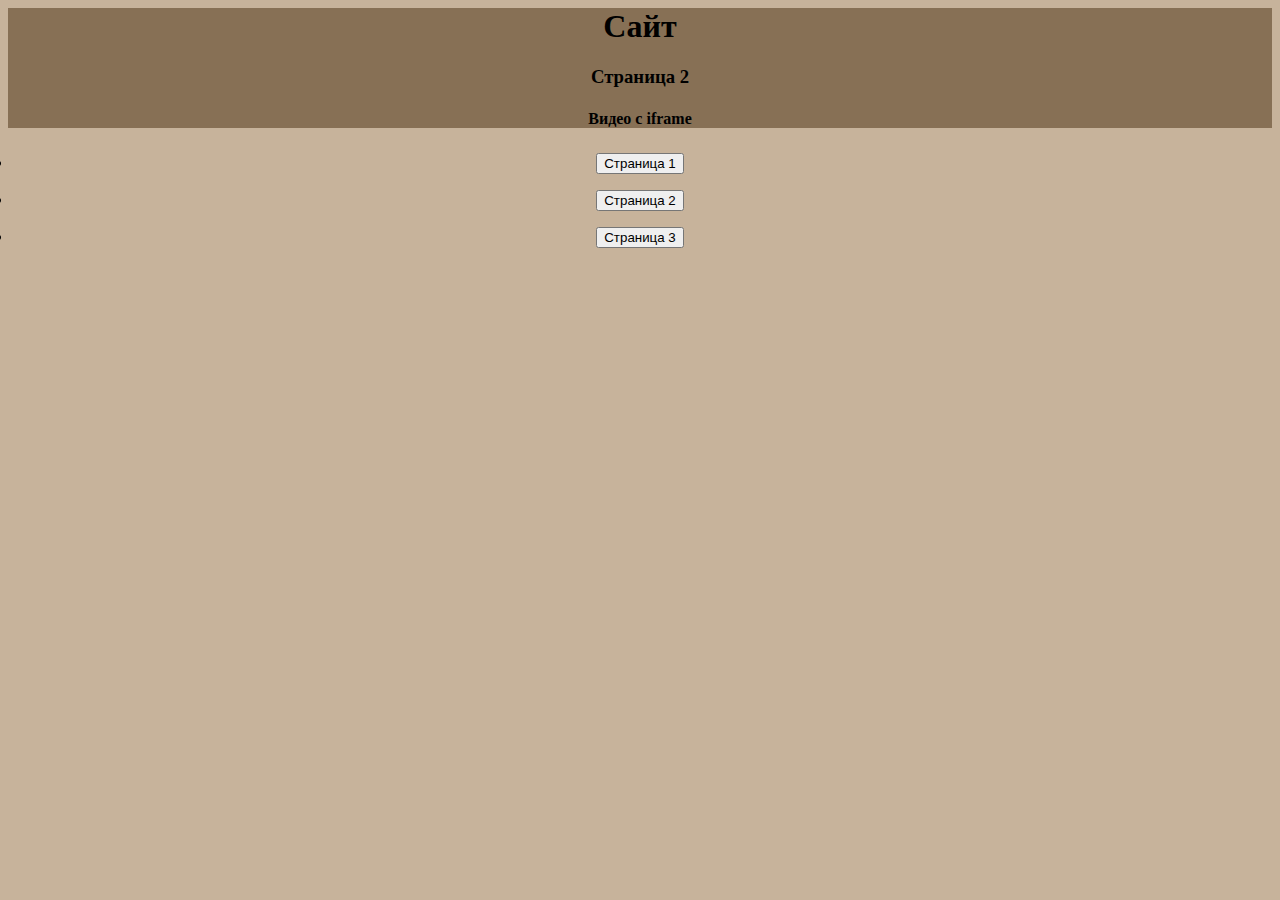
<file: index2.html>
<html>
<head>
  <link rel="stylesheet" type="text/css" href="styles2.css">
  <div class="shapka1">
<h1>Сайт</h1>
<h3>Страница 2</h3>
<h4>Видео с iframe</h4>
</div>
</head>
<body>
<div class="shapka">
 <ul class="hr">
   <li><form><input type="button" value="Страница 1" onClick='location.href="index1.html"'></form></li>
   <li><form><input type="button" value="Страница 2" onClick='location.href="index2.html"'></form></li>
   <li><form><input type="button" value="Страница 3" onClick='location.href="index3.html"'></form></li>
  </ul>
  </div>
<p align="center"><iframe width="560" height="315" src="https://www.youtube.com/embed/l60MnDJklnM" title="YouTube video player" frameborder="0" allow="accelerometer; autoplay; clipboard-write; encrypted-media; gyroscope; picture-in-picture" allowfullscreen></iframe></p>
</body>
</html>
</file>
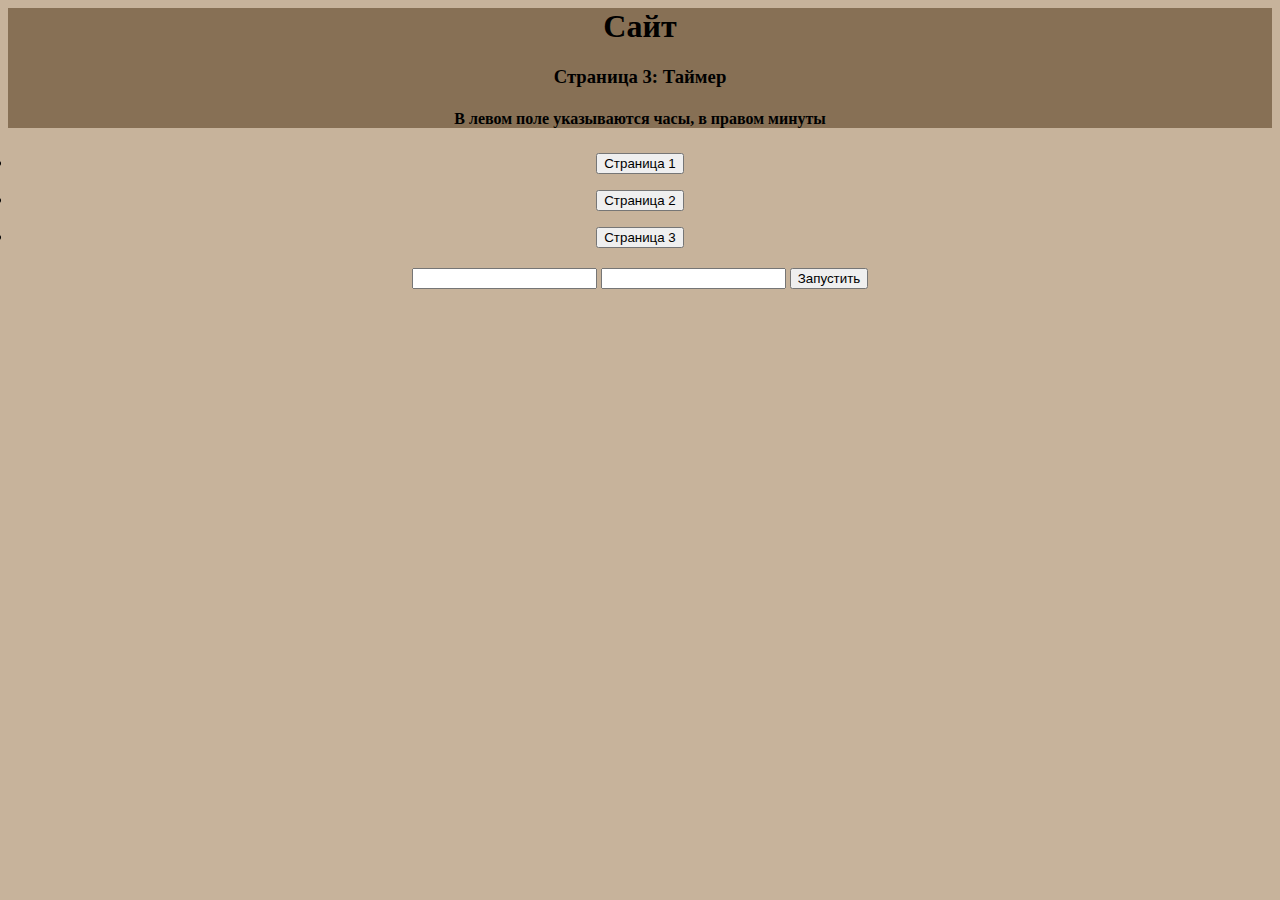
<file: index3.html>
<html>
<head>
  <link rel="stylesheet" type="text/css" href="stylepageThree.css">
  <div class="shapka1">
<h1>Сайт</h1>
<h3>Страница 3: Таймер</h3>
<h4>В левом поле указываются часы, в правом минуты</h4>
</div>
 </head>
<body>
<div class="shapka">
 <ul class="hr">
   <li><form><input type="button" value="Страница 1" onClick='location.href="index1.html"'></form></li>
   <li><form><input type="button" value="Страница 2" onClick='location.href="index2.html"'></form></li>
   <li><form><input type="button" value="Страница 3" onClick='location.href="index3.html"'></form></li>
  </ul>
<div class="timer">
<input type="text" name="time" id="time">
<input type="text" name="time2" id="time2">
    <button id="button">Запустить</button>
    <div id="timer"></div>
    <script src="timerjs.js"></script>
</div>
</div>
</body>
</html>
</file>
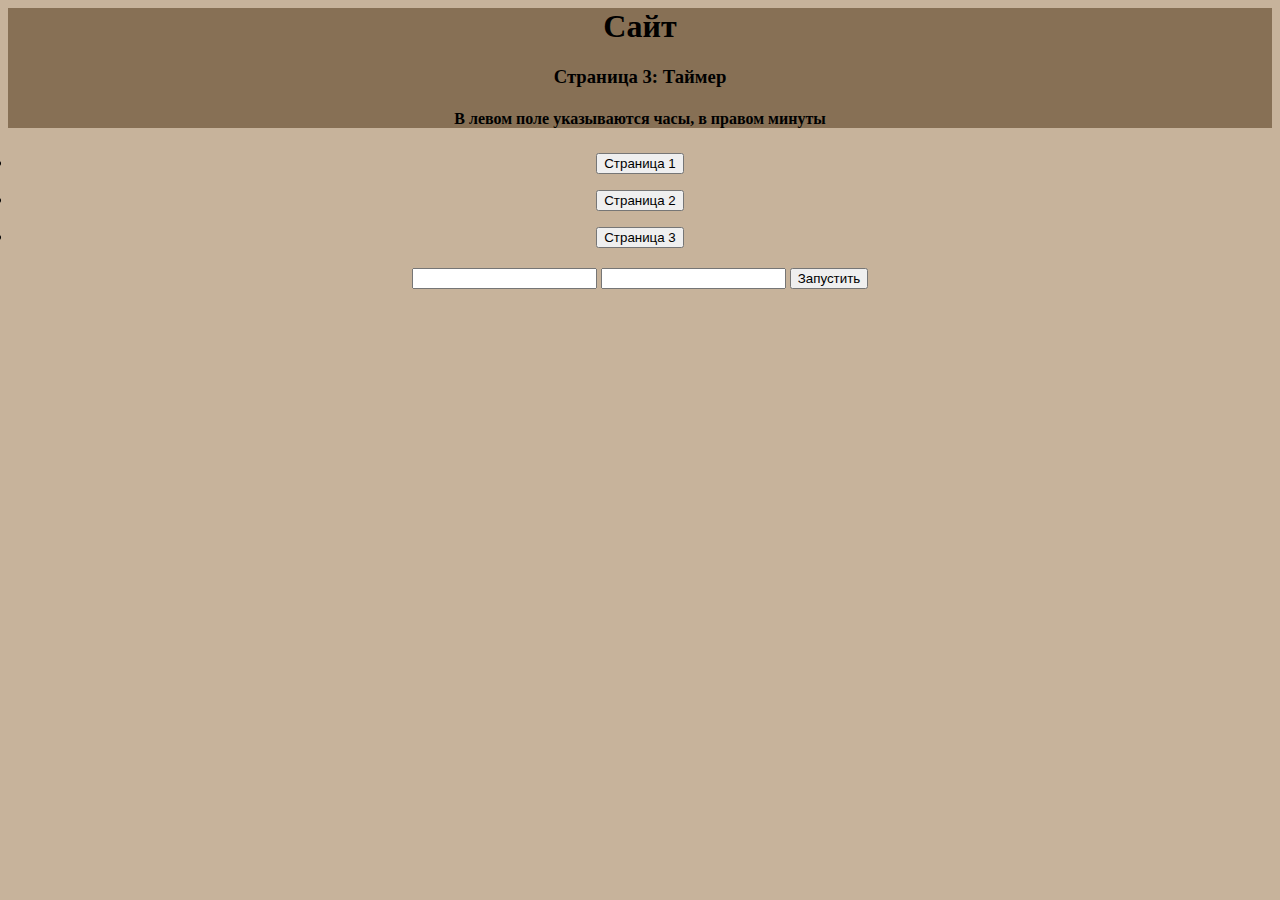
<file: pageThree.html>
<html>
<head>
  <link rel="stylesheet" type="text/css" href="stylepageThree.css">
  <div class="shapka1">
<h1>Сайт</h1>
<h3>Страница 3: Таймер</h3>
<h4>В левом поле указываются часы, в правом минуты</h4>
</div>
 </head>
<body>
<div class="shapka">
 <ul class="hr">
   <li><form><input type="button" value="Страница 1" onClick='location.href="pageOne.html"'></form></li>
   <li><form><input type="button" value="Страница 2" onClick='location.href="pageTwo.html"'></form></li>
   <li><form><input type="button" value="Страница 3" onClick='location.href="pageThree.html"'></form></li>
  </ul>
<div class="timer">
<input type="text" name="time" id="time">
<input type="text" name="time2" id="time2">
    <button id="button">Запустить</button>
    <div id="timer"></div>
    <script src="timerJS.js"></script>
</div>
</div>
</body>
</html>
</file>
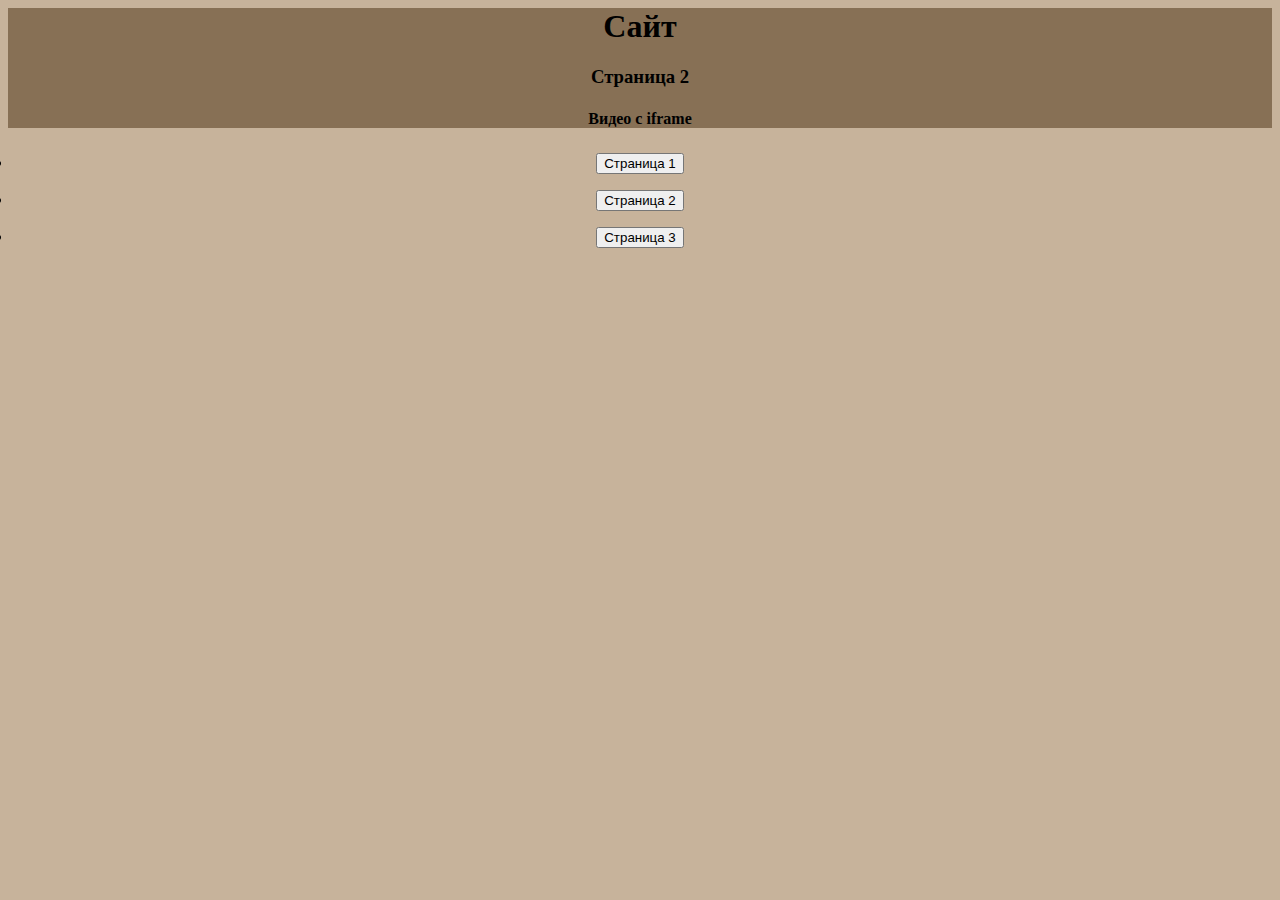
<file: pageTwo.html>
<html>
<head>
  <link rel="stylesheet" type="text/css" href="stylepageTwo.css">
  <div class="shapka1">
<h1>Сайт</h1>
<h3>Страница 2</h3>
<h4>Видео с iframe</h4>
</div>
</head>
<body>
<div class="shapka">
 <ul class="hr">
   <li><form><input type="button" value="Страница 1" onClick='location.href="pageOne.html"'></form></li>
   <li><form><input type="button" value="Страница 2" onClick='location.href="pageTwo.html"'></form></li>
   <li><form><input type="button" value="Страница 3" onClick='location.href="pageThree.html"'></form></li>
  </ul>
  </div>
<p align="center"><iframe width="560" height="315" src="https://www.youtube.com/embed/l60MnDJklnM" title="YouTube video player" frameborder="0" allow="accelerometer; autoplay; clipboard-write; encrypted-media; gyroscope; picture-in-picture" allowfullscreen></iframe></p>
</body>
</html>
</file>
<file: styles2.css>
.shapka1{
	text-align:center;
	background-color: #877055;
}
.shapka{
	text-align:center;
}
.hr {
    margin: 0; /* Обнуляем значение отступов */
    padding: 4px; /* Значение полей */
   }
body{
    background-color: #c7b39b; /* Цвет фона */
   }
</file>
<file: stylepageThree.css>
.shapka1{
	text-align:center;
	background-color: #877055;
}
.shapka{
	text-align:center;
}
.hr {
    margin: 0; /* Обнуляем значение отступов */
    padding: 4px; /* Значение полей */
   }
.timer{
}
body{
    background-color: #c7b39b; /* Цвет фона */
   }
</file>
<file: stylepageTwo.css>
.shapka1{
	text-align:center;
	background-color: #877055;
}
.shapka{
	text-align:center;
}
.hr {
    margin: 0; /* Обнуляем значение отступов */
    padding: 4px; /* Значение полей */
   }
body{
    background-color: #c7b39b; /* Цвет фона */
   }
</file>
